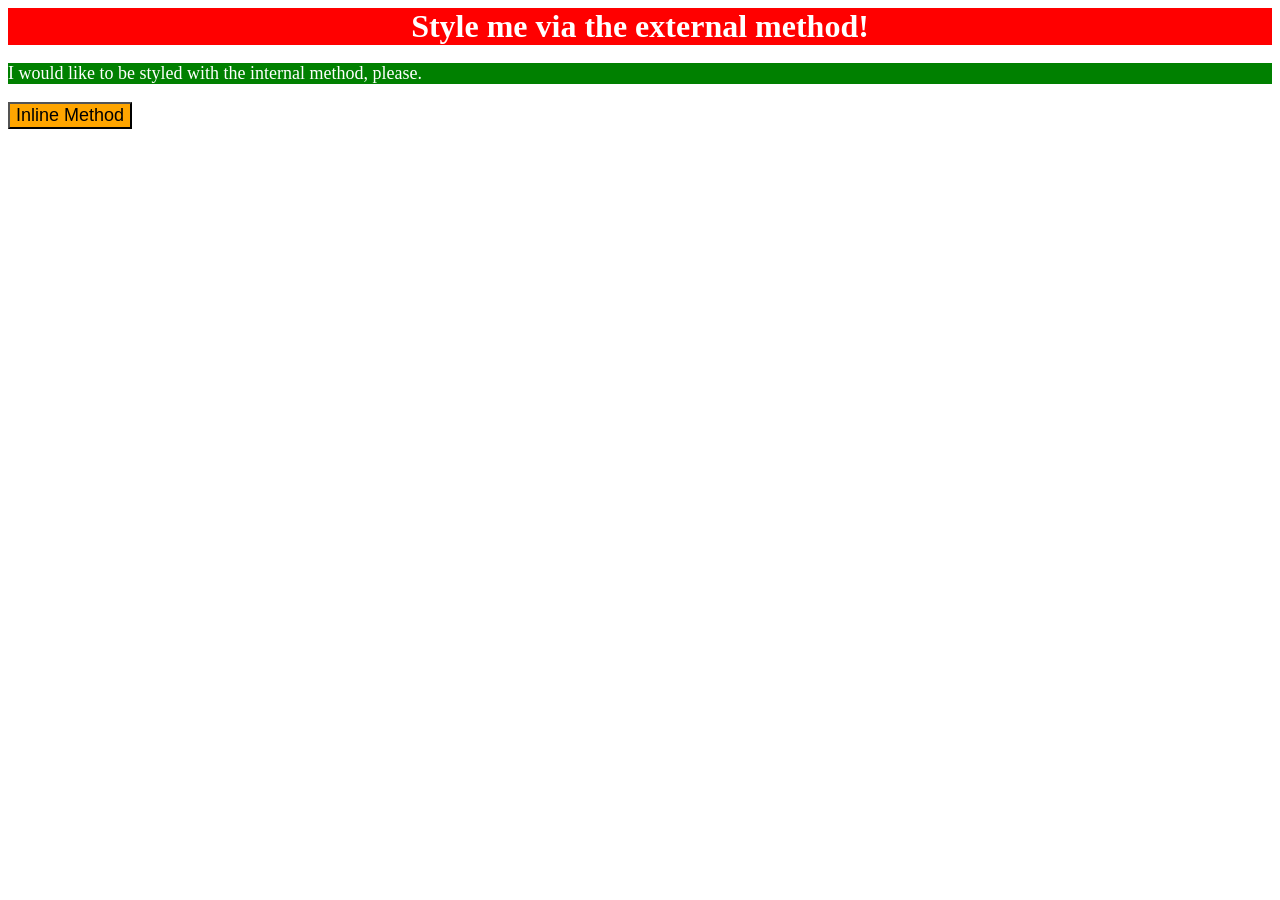
<file: foundations/intro-to-css/01-css-methods/index.html>
<!DOCTYPE html>
<html lang="en">
  <head>
    <meta charset="UTF-8">
    <meta http-equiv="X-UA-Compatible" content="IE=edge">
    <meta name="viewport" content="width=device-width, initial-scale=1.0">
    <link rel="stylesheet" href="./styles.css">
    <style>
      p {
        color: white;
        background-color: green;
        font-size: 18px;
      }
    </style>
    <title>Methods for Adding CSS</title>
  </head>
  <body>
    <div>Style me via the external method!</div>
    <p>I would like to be styled with the internal method, please.</p>
    <button style="background-color: orange; font-size:18px">Inline Method</button>
  </body>
</html>
</file>
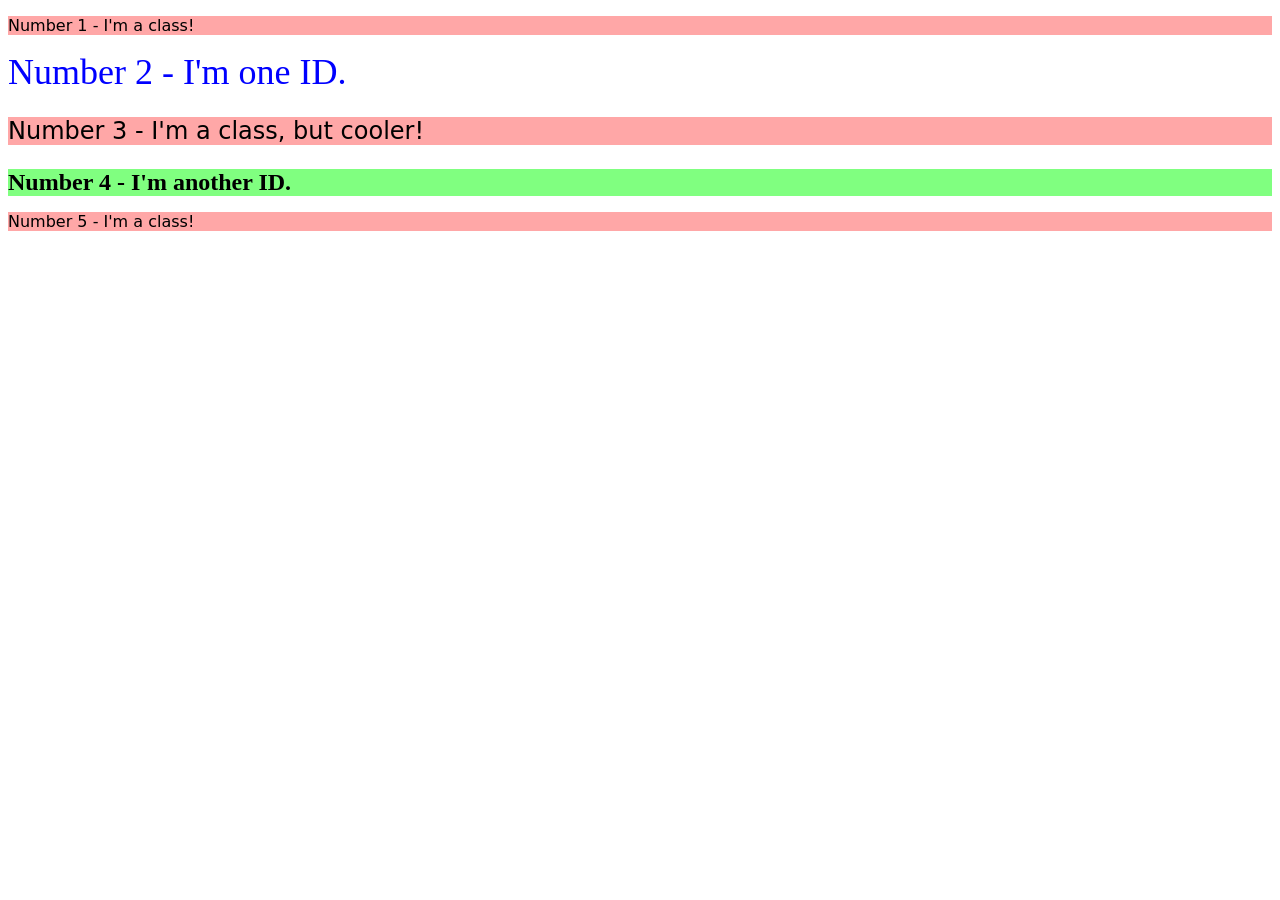
<file: foundations/intro-to-css/02-class-id-selectors/index.html>
<!doctype html>
<html lang="en">
  <head>
    <meta charset="UTF-8" />
    <meta http-equiv="X-UA-Compatible" content="IE=edge" />
    <meta name="viewport" content="width=device-width, initial-scale=1.0" />
    <title>Class and ID Selectors</title>
    <link rel="stylesheet" href="style.css" />
  </head>
  <body>
    <p class="odd">Number 1 - I'm a class!</p>
    <div id="number2">Number 2 - I'm one ID.</div>
    <p class="odd different-font-size">Number 3 - I'm a class, but cooler!</p>
    <div id="number4">Number 4 - I'm another ID.</div>
    <p class="odd">Number 5 - I'm a class!</p>
  </body>
</html>
</file>
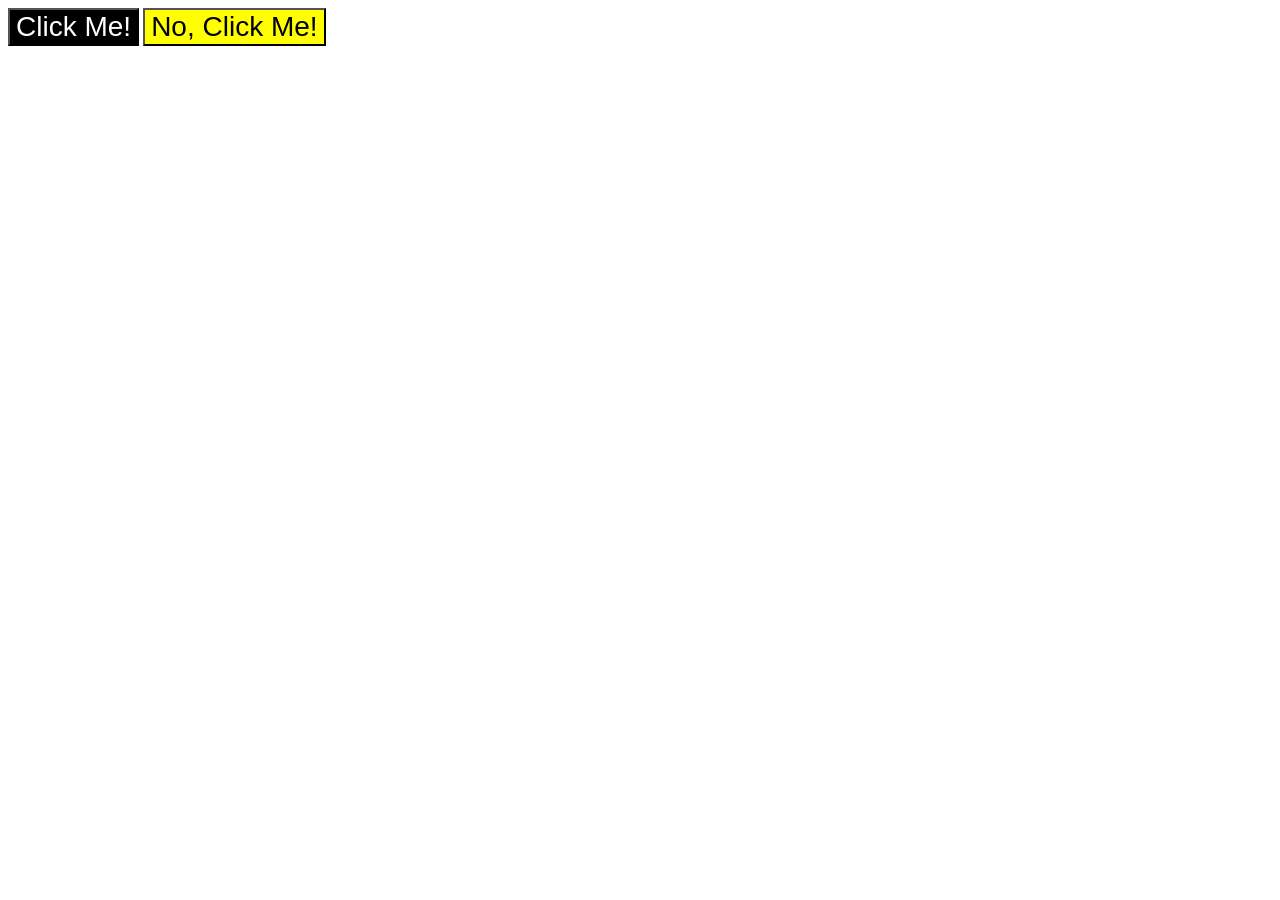
<file: foundations/intro-to-css/03-grouping-selectors/index.html>
<!doctype html>
<html lang="en">
  <head>
    <meta charset="UTF-8" />
    <meta http-equiv="X-UA-Compatible" content="IE=edge" />
    <meta name="viewport" content="width=device-width, initial-scale=1.0" />
    <title>Grouping Selectors</title>
    <link rel="stylesheet" href="style.css" />
  </head>
  <body>
    <button class="blackbutton">Click Me!</button>
    <button class="yellowbutton">No, Click Me!</button>
  </body>
</html>
</file>
<file: foundations/intro-to-css/01-css-methods/styles.css>
div {
    color: white;
    background-color: red;
    font-size: 32px;
    text-align:center;
    font-weight: 700;
}
</file>
<file: foundations/intro-to-css/02-class-id-selectors/style.css>
.odd {
  background-color: #ffa7a7;
  font-family:
    Verdana,
    DejaVu Sans,
    sans-serif;
}

.different-font-size {
  font-size: 24px;
}

#number2 {
  color: #0000ff;
  font-size: 36px;
}

#number4 {
  background-color: #80ff80;
  font-size: 24px;
  font-weight: 700;
}
</file>
<file: foundations/intro-to-css/03-grouping-selectors/style.css>
.yellowbutton,
.blackbutton {
  font-size: 28px;
  font-family: Helvetica, "Times New Roman", sans-serif;
}

.yellowbutton {
  background-color: yellow;
}

.blackbutton {
  color: #ffffff;
  background-color: #000000;
}
</file>
